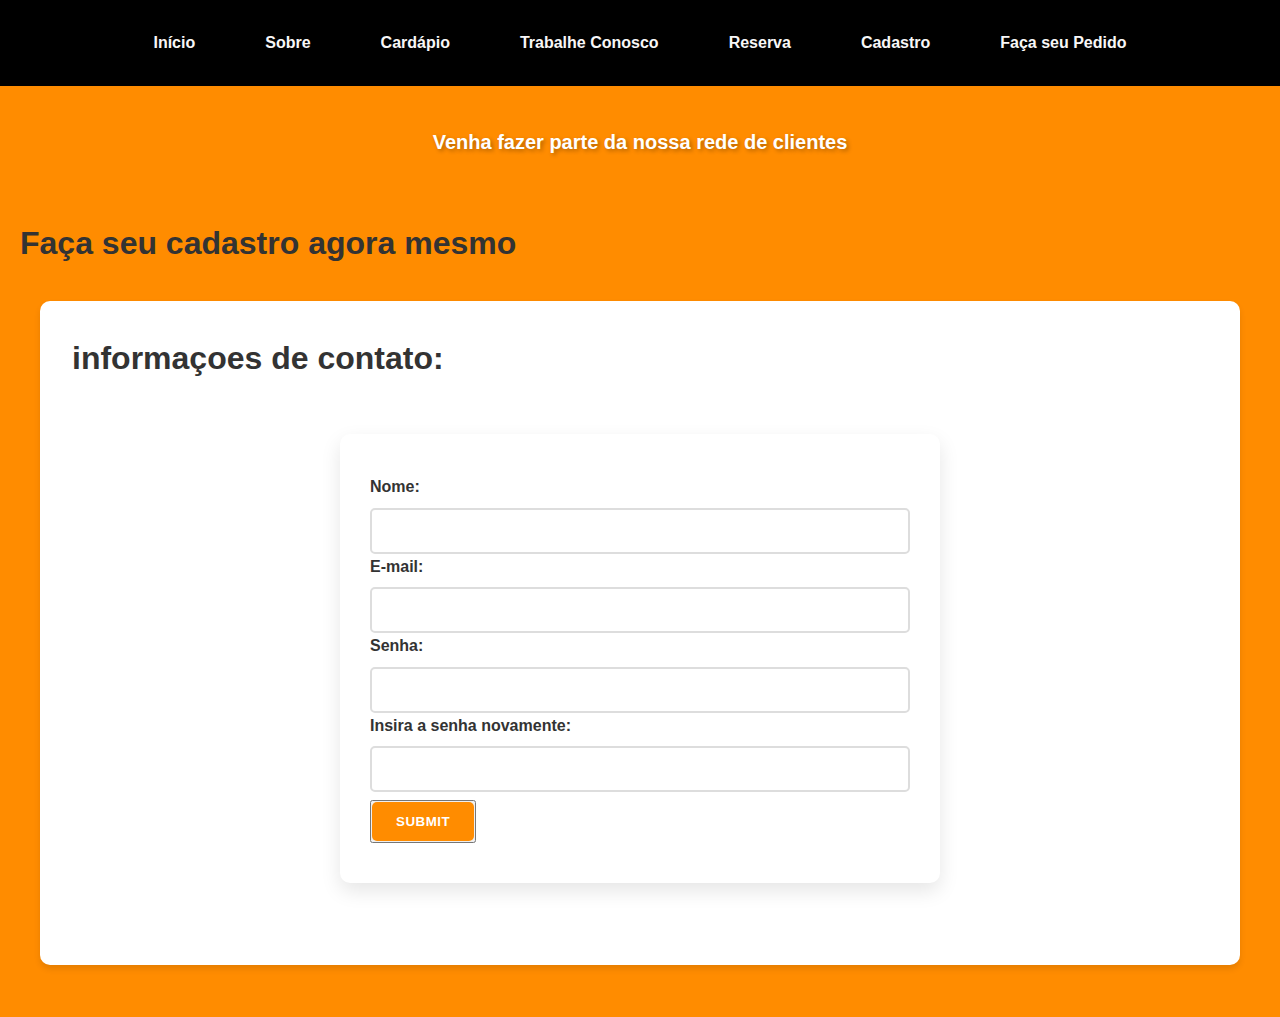
<file: cadastro.html>
<!DOCTYPE html>
<html lang="en">
<head>
    <meta charset="UTF-8">
    <meta name="viewport" content="width=device-width, initial-scale=1.0">
    <link rel="stylesheet" href="estilo.css">
    
    <title>teste</title>
</head>
<body>
<aside>
       <nav>
        <ul>
            <li><a href="index.html" class="active">Início</a></li>
            <li><a href="sobre.html">Sobre</a></li>
            <li><a href="cardapio.html">Cardápio</a></li>
            <li><a href="trabalho.html">Trabalhe Conosco</a></li>
            <li><a href="reserva.html">Reserva</a></li>
            <li><a href="cadastro.html">Cadastro</a></li>
            <li><a href="pedido.html">Faça seu Pedido</a></li>
        </ul>
    </nav>
    </aside>

        <header>
            <h2><p>Venha fazer parte da nossa rede de clientes <br></p></h2>
        </header>
    <main>
        <h1>
            <strong>Faça seu cadastro agora mesmo</strong>
        </h1>
   <section>
  <h1>informaçoes de contato: </h1>
  <p>
    <form>
    <label for="name">
      <span>Nome: </span>

    </label>
    <input type="text" id="nome" name="nome" />
  </p>
  <p>
    <label for="mail">
      <span>E-mail: </span>

    </label>
    <input type="email" id="email" name="email" required />
  </p>
  <p>
    <label for="senha">
      <span>Senha: </span>

    </label>
    <input type="password" id="senha" name="senha" required />
  </p>
  <p>
    <label for="insira a senha novamente">
        <span> Insira a senha novamente: <br></span>
    </label>
    <input type="password" id="senha novamente" name="senha novamente" required> 
  </p>
  <p>
    <label for="finalizar cadastro">
            </label>
            <button> <input type="submit"></button>
  </form>
  </p>
</section>
    </main>

</body>
</html>
</file>
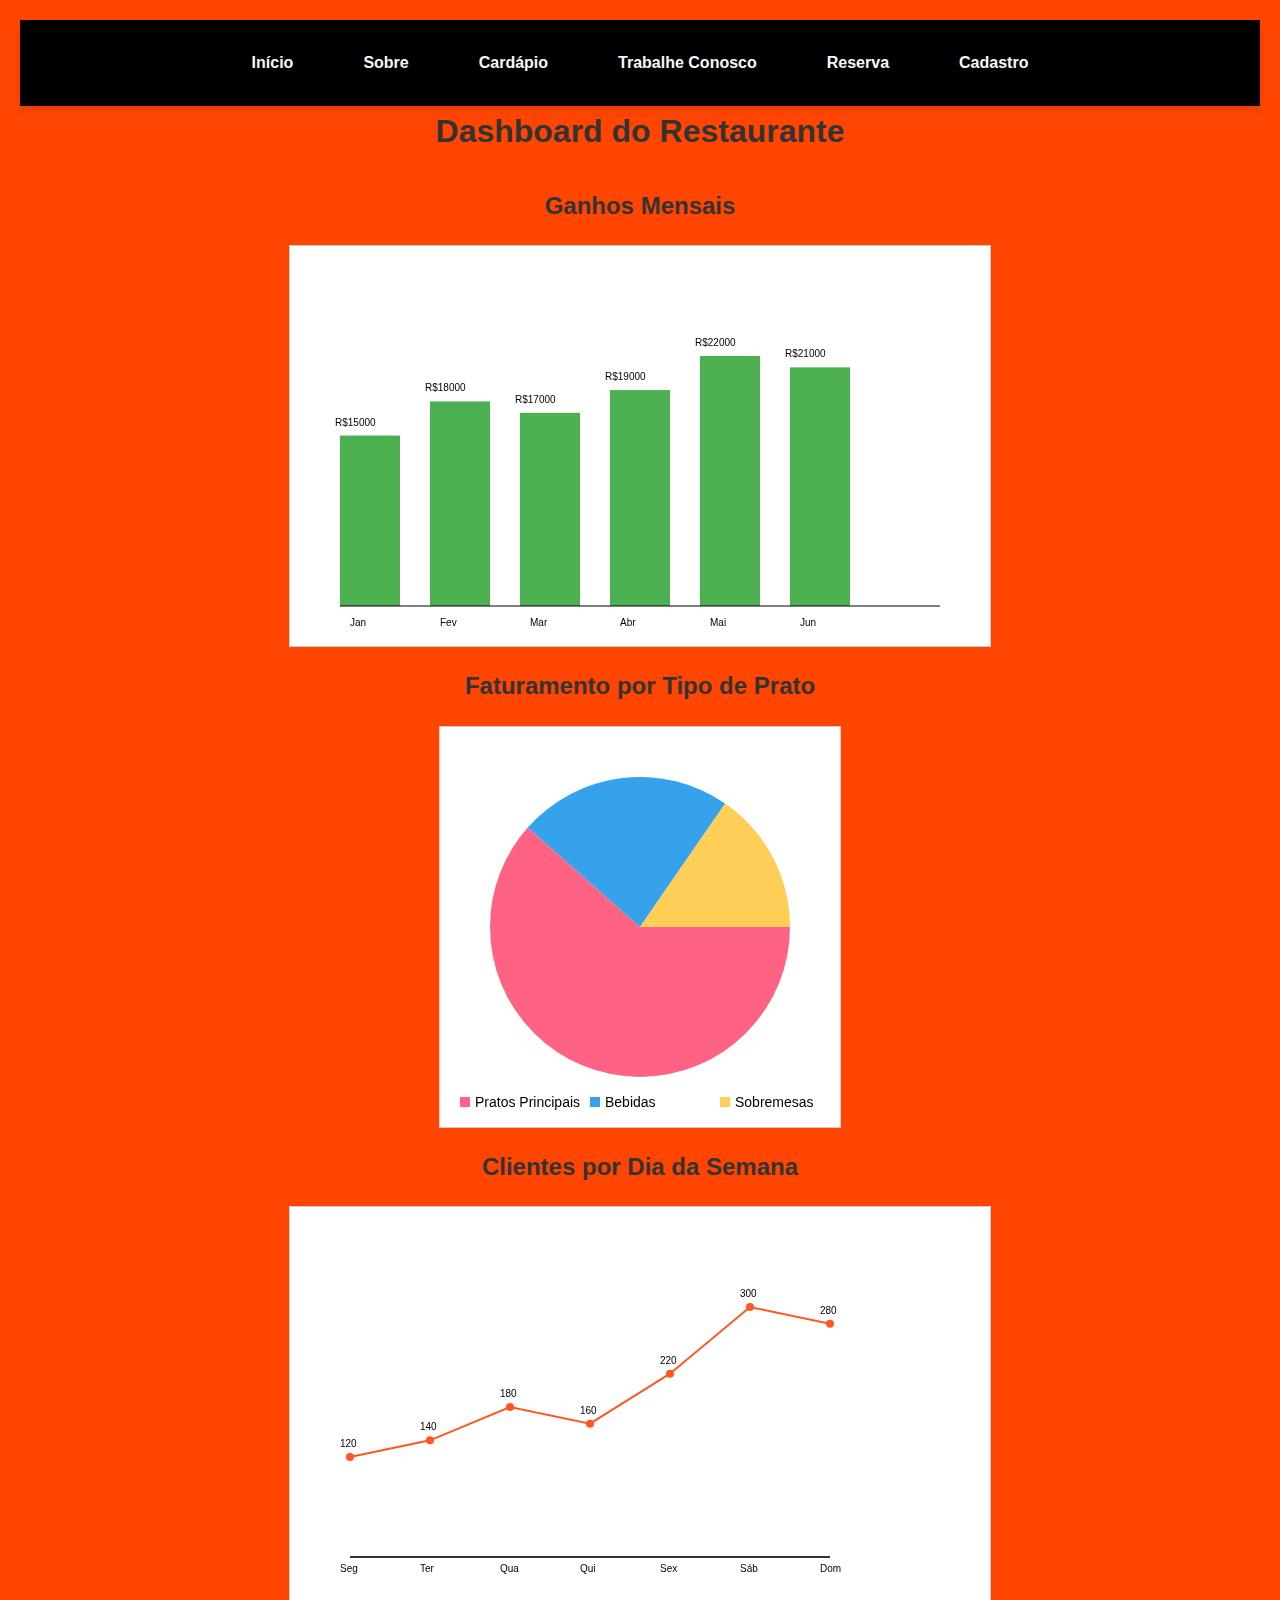
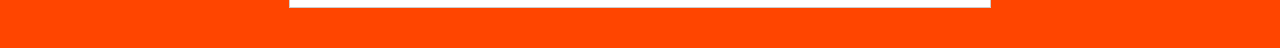
<file: finança.html>
<!DOCTYPE html>
<html lang="pt-br">
<head>
  <meta charset="UTF-8">
  <link rel="stylesheet" href="/estilo.css" />
  <title>Dashboard do Restaurante</title>

    <nav>
    <ul>
      <li><a href="/index.html">Início</a></li>
      <li><a href="/sobre.html">Sobre</a></li>
      <li><a href="/cardapio.html">Cardápio</a></li>
      <li><a href="/trabalho.html">Trabalhe Conosco</a></li>
      <li><a href="/reserva.html">Reserva</a></li>
      <li><a href="/cadastro.html">Cadastro</a></li>
    </ul>
  </nav>

  <style>
    body {
      font-family: Arial, sans-serif;
      text-align: center;
      background-color: #f9f9f9;
      margin: 0;
      padding: 20px;
    }
    h1 {
      margin-bottom: 30px;
    }
    canvas {
      background-color: #fff;
      border: 1px solid #ccc;
      margin: 20px auto;
      display: block;
    }
  </style>
</head>
<body>

  <h1>Dashboard do Restaurante</h1>

  <!-- Gráfico 1: Ganhos Mensais -->
  <h2>Ganhos Mensais</h2>
  <canvas id="graficoBarras" width="700" height="400"></canvas>

  <!-- Gráfico 2: Faturamento por Tipo de Prato -->
  <h2>Faturamento por Tipo de Prato</h2>
  <canvas id="graficoPizza" width="400" height="400"></canvas>

  <!-- Gráfico 3: Clientes por Dia da Semana -->
  <h2>Clientes por Dia da Semana</h2>
  <canvas id="graficoLinhas" width="700" height="400"></canvas>

  <script>
    // === Gráfico de Barras: Ganhos Mensais ===
    const barras = document.getElementById("graficoBarras").getContext("2d");
    const ganhos = [
      { mes: "Jan", valor: 15000 },
      { mes: "Fev", valor: 18000 },
      { mes: "Mar", valor: 17000 },
      { mes: "Abr", valor: 19000 },
      { mes: "Mai", valor: 22000 },
      { mes: "Jun", valor: 21000 }
    ];
    const maiorGanho = Math.max(...ganhos.map(g => g.valor));
    const alturaMax = 250;
    const larguraBarra = 60;
    const espacamento = 30;
    const margem = 50;

    ganhos.forEach((g, i) => {
      const x = margem + i * (larguraBarra + espacamento);
      const h = (g.valor / maiorGanho) * alturaMax;
      const y = 360 - h;
      barras.fillStyle = "#4CAF50";
      barras.fillRect(x, y, larguraBarra, h);
      barras.fillStyle = "#000";
      barras.fillText(g.mes, x + 10, 380);
      barras.fillText(`R$${g.valor}`, x - 5, y - 10);
    });

    barras.beginPath();
    barras.moveTo(margem, 360);
    barras.lineTo(650, 360);
    barras.stroke();

    // === Gráfico de Pizza: Faturamento por Tipo de Prato ===
    const pizza = document.getElementById("graficoPizza").getContext("2d");
    const pratos = [
      { nome: "Pratos Principais", valor: 40000, cor: "#FF6384" },
      { nome: "Bebidas", valor: 15000, cor: "#36A2EB" },
      { nome: "Sobremesas", valor: 10000, cor: "#FFCE56" }
    ];
    const total = pratos.reduce((acc, p) => acc + p.valor, 0);
    let anguloInicio = 0;

    pratos.forEach(p => {
      const angulo = (p.valor / total) * 2 * Math.PI;
      pizza.beginPath();
      pizza.moveTo(200, 200);
      pizza.arc(200, 200, 150, anguloInicio, anguloInicio + angulo);
      pizza.closePath();
      pizza.fillStyle = p.cor;
      pizza.fill();
      anguloInicio += angulo;
    });

    // Legenda
    let lx = 20, ly = 370;
    pratos.forEach(p => {
      pizza.fillStyle = p.cor;
      pizza.fillRect(lx, ly, 10, 10);
      pizza.fillStyle = "#000";
      pizza.font = "14px Arial";
      pizza.fillText(p.nome, lx + 15, ly + 10);
      lx += 130;
    });

    // === Gráfico de Linhas: Clientes por Dia da Semana ===
    const linha = document.getElementById("graficoLinhas").getContext("2d");
    const clientes = [
      { dia: "Seg", qtd: 120 },
      { dia: "Ter", qtd: 140 },
      { dia: "Qua", qtd: 180 },
      { dia: "Qui", qtd: 160 },
      { dia: "Sex", qtd: 220 },
      { dia: "Sáb", qtd: 300 },
      { dia: "Dom", qtd: 280 }
    ];

    const maxClientes = Math.max(...clientes.map(c => c.qtd));
    const largura = 80;
    const offsetX = 60;
    const baseY = 350;

    // Linhas
    linha.beginPath();
    linha.moveTo(offsetX, baseY - (clientes[0].qtd / maxClientes) * 250);
    clientes.forEach((c, i) => {
      const x = offsetX + i * largura;
      const y = baseY - (c.qtd / maxClientes) * 250;
      linha.lineTo(x, y);
    });
    linha.strokeStyle = "#FF5722";
    linha.lineWidth = 2;
    linha.stroke();

    // Pontos e textos
    clientes.forEach((c, i) => {
      const x = offsetX + i * largura;
      const y = baseY - (c.qtd / maxClientes) * 250;
      linha.fillStyle = "#FF5722";
      linha.beginPath();
      linha.arc(x, y, 4, 0, 2 * Math.PI);
      linha.fill();
      linha.fillStyle = "#000";
      linha.fillText(c.dia, x - 10, baseY + 15);
      linha.fillText(`${c.qtd}`, x - 10, y - 10);
    });

    // Eixo X
    linha.beginPath();
    linha.moveTo(offsetX, baseY);
    linha.lineTo(offsetX + (clientes.length - 1) * largura, baseY);
    linha.strokeStyle = "#333";
    linha.stroke();
  </script>
  
  <body style="background-color:orangered;"></body>

</body>
</html>
</file>
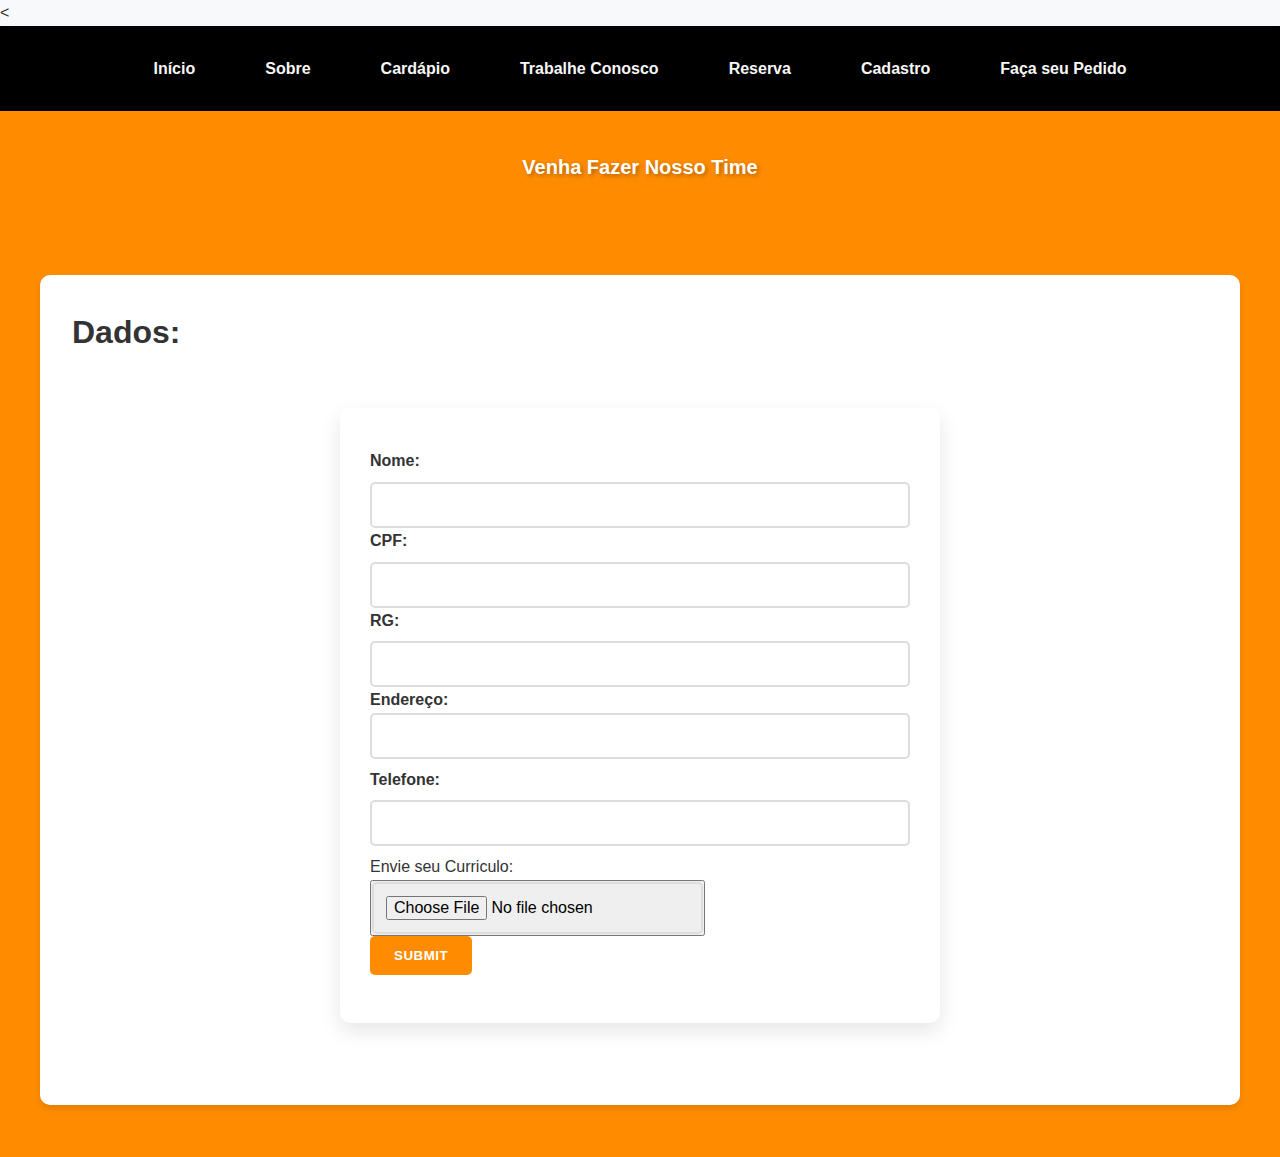
<file: trabalho.html>
<!DOCTYPE html>
<html lang="en">
<head>
    <meta charset="UTF-8">
    <meta name="viewport" content="width=device-width, initial-scale=1.0">
    <link rel="stylesheet" href="estilo.css">
    
    <title>teste</title>
</head>
<body>
<aside>
        <<nav>
        <ul>
            <li><a href="index.html" class="active">Início</a></li>
            <li><a href="sobre.html">Sobre</a></li>
            <li><a href="cardapio.html">Cardápio</a></li>
            <li><a href="trabalho.html">Trabalhe Conosco</a></li>
            <li><a href="reserva.html">Reserva</a></li>
            <li><a href="cadastro.html">Cadastro</a></li>
            <li><a href="pedido.html">Faça seu Pedido</a></li>
        </ul>
    </nav>
    </aside>

        <header>
            <h1><p><strong>Venha Fazer Nosso Time</strong><br></p></h2>
        </header>
    <main>
   <section>
  <h1><strong>Dados:</strong> </h1>
  <p>
    <form>
    <label for="name">
      <span>Nome: </span>

    </label>
    <input type="text" id="Nome" name="Nome" required />
  </p>
  <p>
    <label for="CPF">
      <span>CPF: </span>

    </label>
    <input type="text" id="CPF" name="CPF" required />
  </p>
  <p>
    <label for="RG">
      <span>RG: </span>

    </label>
    <input type="text" id="RG" name="RG" required />
  </p>
  <p>
    <label for="Endereço">
      <span>Endereço: </span>
      <input type="text" id="Endereço" name="Endereço"required>
    </label>
  </p>
  <p>
    <label for="Telefone">
        <span> Telefone:
        </span>
    </label>
    <input type="tel" id="Telefone" name="Telefone" required> 
  </p>
  <p>
    <label for="Curriculo">
            </label>
            <span>Envie seu Curriculo: <br></span>
            <button> <input type="file" required></button>
  </p>
  <label for="Enviar">
    <input type="submit" id="Enviar">
  </form>
</section>
    </main>
</file>
<file: estilo.css>
/* Reset e Configurações Globais */
* {
    margin: 0;
    padding: 0;
    box-sizing: border-box;
    text-decoration: none;
}

body {
    font-family: Tahoma, 'Segoe UI', Geneva, Verdana, sans-serif;
    background-color: #f8f9fa;
    line-height: 1.6;
    color: #333;
}

/* NAVEGAÇÃO PRETA - UM AO LADO DO OUTRO */
nav {
    background-color: #000000;
    width: 100%;
    box-shadow: 0 4px 6px rgba(0, 0, 0, 0.1);
}

nav ul {
    display: flex;
    align-items: center;
    justify-content: center;
    list-style: none;
    padding: 20px 0;
    margin: 0;
    flex-wrap: wrap;
}

nav ul li {
    margin: 0 15px;
}

nav ul li a {
    padding: 10px 20px;
    text-decoration: none;
    color: #f8f7f7;
    font-weight: 700;
    transition: color 0.4s, background-color 0.4s;
    display: block;
}

nav ul li a:hover {
    color: #FF8C00;
    background-color: rgba(255, 140, 0, 0.1);
}

/* HEADER */
header {
    background-color: #FF8C00;
    padding: 30px 0;
    text-align: center;
    box-shadow: 0 4px 6px rgba(0, 0, 0, 0.1);
}

header h1,
header h2,
header p {
    color: white;
    margin: 10px 0;
    font-weight: 700;
    text-shadow: 2px 2px 4px rgba(0, 0, 0, 0.3);
}

header h1 {
    font-size: 40px;
}

header h2 {
    font-size: 24px;
}

header p {
    font-size: 20px;
}

/* MAIN E SECTIONS */
main {
    min-height: calc(100vh - 200px);
    background-color: #FF8C00;
    padding: 20px;
}

section {
    background: white;
    border-radius: 10px;
    padding: 2rem;
    margin: 2rem auto;
    max-width: 1200px;
    box-shadow: 0 4px 6px rgba(0, 0, 0, 0.1);
}

/* HERO SECTIONS */
.hero {
    background: linear-gradient(135deg, #FF8C00, #E67E00);
    color: white;
    text-align: center;
    padding: 4rem 2rem;
    border-radius: 10px;
    margin-bottom: 2rem;
}

.hero h1 {
    font-size: 2.5rem;
    margin-bottom: 1rem;
    text-shadow: 2px 2px 4px rgba(0, 0, 0, 0.3);
}

.hero p {
    font-size: 1.2rem;
    margin-bottom: 2rem;
}

/* EXEMPLO SECTIONS - CORES ORIGINAIS */
#exemplo1 {
    background-color: #eb4a06;
    height: 600px;
}

#exemplo2 {
    background-color: #bb4623;
    height: 800px;
}

#exemplo3 {
    background-color: #69a73f;
    height: 600px;
}

/* IMAGENS */
.imagem1 {
    display: flex;
    align-items: center;
    justify-content: center;
    text-align: center;
    height: 100%;
}

img {
    max-width: 100%;
    height: auto;
}

/* CARDS DE PRODUTOS */
.products-grid,
.pedidos-container {
    display: grid;
    grid-template-columns: repeat(auto-fill, minmax(200px, 1fr));
    gap: 1.5rem;
    padding: 1rem;
}

.product-card,
.pedido-quadrado {
    background: white;
    border-radius: 12px;
    padding: 1rem;
    text-align: center;
    box-shadow: 0 4px 6px rgba(0, 0, 0, 0.1);
    transition: transform 0.3s ease, box-shadow 0.3s ease;
    cursor: pointer;
    border: 2px solid transparent;
}

.product-card:hover,
.pedido-quadrado:hover {
    transform: translateY(-8px);
    box-shadow: 0 10px 25px rgba(0, 0, 0, 0.2);
    border-color: #FF8C00;
    background-color: #FF8C00;
    color: white;
}

.product-card img,
.pedido-quadrado img {
    width: 100%;
    height: 150px;
    object-fit: cover;
    border-radius: 8px;
    margin-bottom: 1rem;
}

.product-card h3,
.pedido-quadrado {
    font-size: 1.1rem;
    color: #333;
    margin-bottom: 0.5rem;
    font-weight: bold;
}

.product-card .price,
.price {
    color: #FF8C00;
    font-size: 1.3rem;
    font-weight: bold;
    margin: 0.5rem 0;
}

.product-card:hover h3,
.product-card:hover .price {
    color: white;
}

/* BOTÕES */
.btn,
.botao,
button[type="submit"],
input[type="submit"] {
    display: inline-block;
    padding: 0.75rem 1.5rem;
    border: none;
    border-radius: 5px;
    font-weight: 600;
    text-align: center;
    cursor: pointer;
    transition: all 0.3s ease;
    text-transform: uppercase;
    letter-spacing: 0.5px;
    background-color: #FF8C00;
    color: white;
}

.btn:hover,
.botao:hover,
button[type="submit"]:hover,
input[type="submit"]:hover {
    background-color: #E67E00;
    transform: translateY(-2px);
    box-shadow: 0 4px 10px rgba(0, 0, 0, 0.2);
}

.btn-primary {
    background-color: #FF8C00;
    color: white;
}

.btn-success {
    background-color: #28a745;
    color: white;
}

.btn-block {
    width: 100%;
    display: block;
}

/* FORMULÁRIOS */
.formulario,
form {
    width: 100%;
    max-width: 600px;
    margin: 50px auto;
    padding: 40px 30px;
    background: #ffffff;
    border-radius: 10px;
    box-shadow: 0 8px 20px rgba(0, 0, 0, 0.1);
}

.form-group,
.campo,
.lado_lado {
    margin-bottom: 1.5rem;
}

.form-group label,
label {
    display: block;
    margin-bottom: 0.5rem;
    font-weight: 600;
    color: #333;
}

.form-control,
input[type="text"],
input[type="email"],
input[type="password"],
input[type="tel"],
input[type="date"],
input[type="time"],
input[type="file"],
textarea,
select {
    width: 100%;
    padding: 0.75rem;
    border: 2px solid #ddd;
    border-radius: 5px;
    font-size: 1rem;
    transition: all 0.3s ease;
}

.form-control:focus,
input:focus,
textarea:focus,
select:focus {
    outline: none;
    border-color: #FF8C00;
    box-shadow: 0 0 0 3px rgba(255, 140, 0, 0.1);
}

textarea {
    resize: vertical;
    min-height: 100px;
}

/* SLIDESHOW */
.slideshow-container,
.slide-show {
    position: relative;
    max-width: 100%;
    margin: 2rem auto;
    border-radius: 10px;
    overflow: hidden;
    box-shadow: 0 10px 25px rgba(0, 0, 0, 0.2);
}

.slide {
    display: none;
    width: 100%;
}

.slide.active {
    display: block;
    animation: fadeIn 0.5s;
}

.slide img {
    width: 100%;
    height: 400px;
    object-fit: cover;
}

@keyframes fadeIn {
    from { opacity: 0; }
    to { opacity: 1; }
}

.slide-dots {
    text-align: center;
    padding: 1rem;
}

.dot {
    height: 15px;
    width: 15px;
    margin: 0 5px;
    background-color: #bbb;
    border-radius: 50%;
    display: inline-block;
    cursor: pointer;
    transition: all 0.3s ease;
}

.dot.active,
.dot:hover {
    background-color: #FF8C00;
}

/* FOOTER */
footer {
    background-color: #000000;
    color: white;
    text-align: center;
    padding: 2rem;
    margin-top: 3rem;
}

footer p {
    margin: 0.5rem 0;
}

/* OVERLAY DE SUCESSO */
.success-overlay {
    position: fixed;
    top: 0;
    left: 0;
    width: 100%;
    height: 100%;
    background-color: rgba(40, 167, 69, 0.95);
    display: flex;
    align-items: center;
    justify-content: center;
    z-index: 9999;
    opacity: 0;
    visibility: hidden;
    transition: opacity 0.3s ease, visibility 0.3s ease;
}

.success-overlay.show {
    opacity: 1;
    visibility: visible;
}

.success-content {
    text-align: center;
    color: white;
    animation: successAnimation 0.5s ease-out;
}

.success-icon {
    width: 100px;
    height: 100px;
    border: 5px solid white;
    border-radius: 50%;
    display: flex;
    align-items: center;
    justify-content: center;
    margin: 0 auto 1rem;
    animation: checkmark 0.5s ease-out;
}

.success-icon::after {
    content: '✓';
    font-size: 60px;
    font-weight: bold;
}

@keyframes successAnimation {
    0% { transform: scale(0) rotate(-180deg); }
    100% { transform: scale(1) rotate(0); }
}

@keyframes checkmark {
    0% { transform: scale(0); }
    50% { transform: scale(1.2); }
    100% { transform: scale(1); }
}

/* RESPONSIVIDADE */
@media (max-width: 768px) {
    nav ul {
        flex-direction: column;
    }
    
    nav ul li {
        margin: 5px 0;
        width: 100%;
        text-align: center;
    }
    
    nav ul li a {
        width: 100%;
    }
    
    .products-grid,
    .pedidos-container {
        grid-template-columns: repeat(auto-fill, minmax(150px, 1fr));
        gap: 1rem;
    }
    
    header h1 {
        font-size: 1.5rem;
    }
    
    .hero h1 {
        font-size: 1.8rem;
    }
}
</file>
